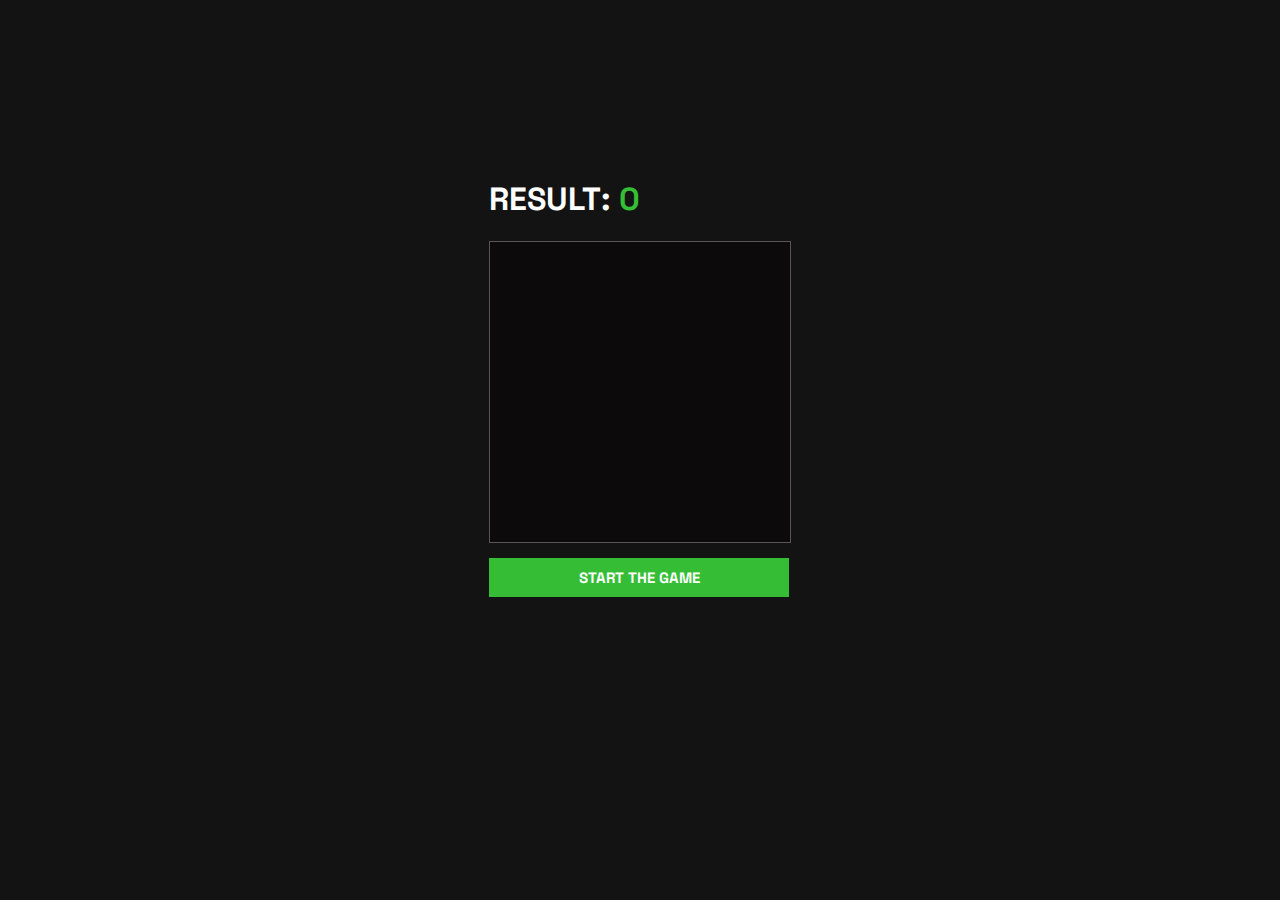
<file: index.html>
<!DOCTYPE html>
<html lang="en">
<head>
  <meta charset="UTF-8">
  <meta http-equiv="X-UA-Compatible" content="IE=edge">
  <meta name="viewport" content="width=device-width, initial-scale=1.0">
  <link rel="stylesheet" href="styles.css">
  <title>Space invaders</title>
</head>
<body>

  <section>

    <h1 class="results">RESULT: <span class="points">0</span></h1> 

    <div class="grid">

    </div>

    <button class="start" onclick="start()">START THE GAME</button>

  </section>

    <script src="app.js"></script>
</body>
</html>
</file>
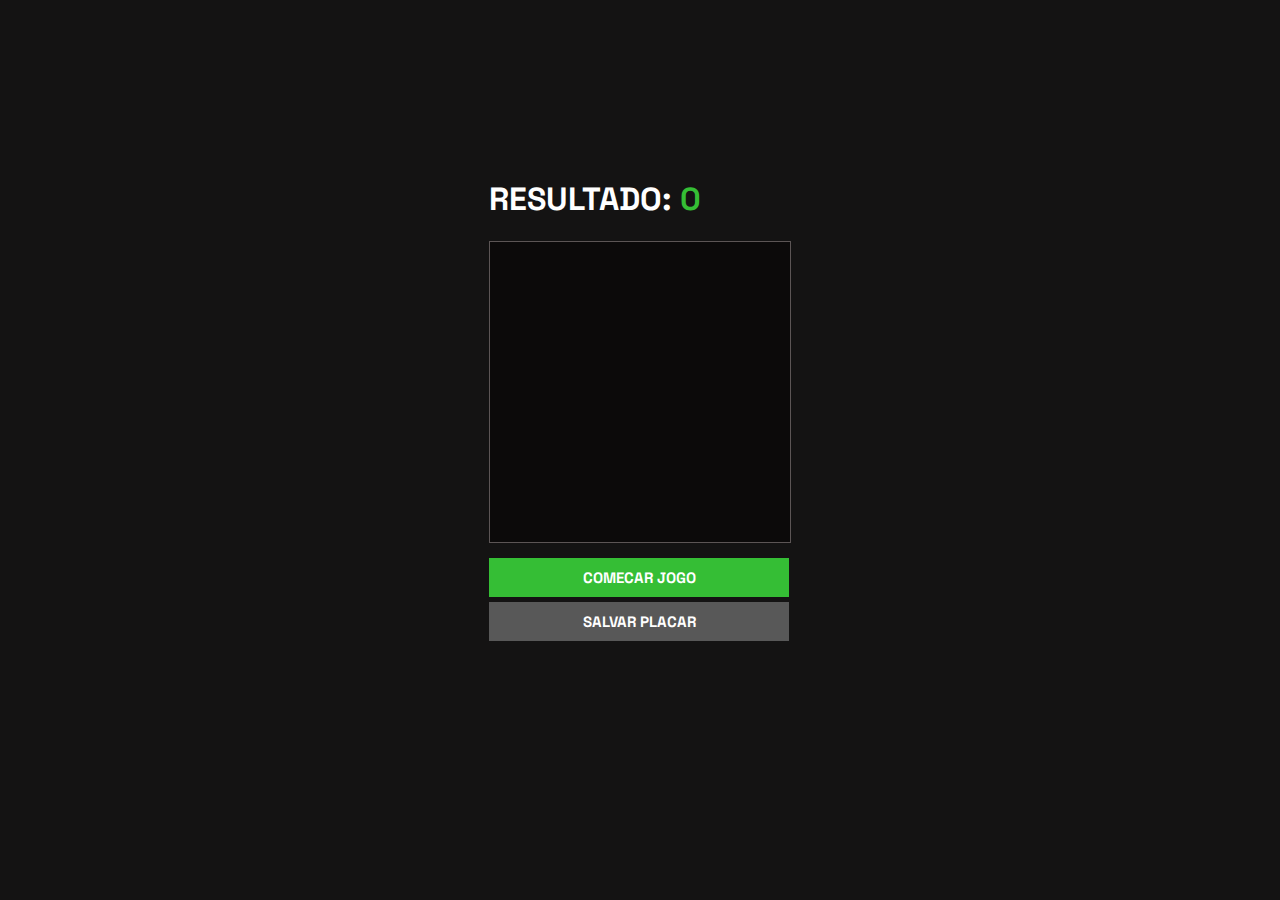
<file: jogo.html>
<!DOCTYPE html>
<html lang="pt-br">
<head>
  <meta charset="UTF-8">
  <link rel="stylesheet" href="jogo.style.css">
  <title>JOGO</title>
</head>
<body>

  <section>

    <h1 class="resultado">RESULTADO: <span class="pontos">0</span></h1> 

    <div class="canvas">

    </div>

    <button class="comecar" onclick="comecar()">COMECAR JOGO</button>
    <button class="placar" onclick="salvar()">SALVAR PLACAR </button>

  </section>

    <script src="script.js"></script>
</body>
</html>
</file>
<file: styles.css>
@import url('https://fonts.googleapis.com/css2?family=Space+Grotesk:wght@300;400;500;600;700&display=swap');

* {
  font-family: 'Space Grotesk', sans-serif;
}

body {
  background-color: #141313;

  padding-top: 150px;

  display: flex;

  flex: 1;

  align-items: center;
  justify-content: center;
  
}

section h1 {
  color: white;
}


.grid {
  width: 300px;
  height: 300px;

  border: solid rgb(92, 85, 85) 1px;
  background-color: rgb(12, 10, 10);
  display: flex;
  flex-wrap: wrap;
}

.grid div {
  width: 20px;
  height: 20px;

}

.invader {
 
  background-position: center;
  background-size: contain;
  padding: 1px;
  box-sizing: border-box;
  
  background-repeat: no-repeat;
  background-image: url('https://raw.githubusercontent.com/DamirSvrtan/space-invaders.rb/master/assets/images/InvaderB2.png');
  
}

.shooter {
  background-position: center;
  background-size: contain;
  /* padding: 1px;
  box-sizing: border-box; */
  
  background-repeat: no-repeat;
  background-image: url('https://raw.githubusercontent.com/DamirSvrtan/space-invaders.rb/master/assets/images/Ship.png');
}

.laser {
  background-color: orange;
  border-radius: 2px;
}

.boom {
  background-color: red;
}

.points {
  color: rgb(53, 190, 53);
}

.start {
  margin-top: 15px;
  width: 300px;
  padding: 10px;

  font-weight: bold;
  font-size: 15px;

  background-color: rgb(53, 190, 53);
  border: 0;
  color: white;

  cursor: pointer;
}

.restart {
  background-color: rgb(190, 53, 53);
}
</file>
<file: jogo.style.css>
@import url('https://fonts.googleapis.com/css2?family=Space+Grotesk:wght@300;400;500;600;700&display=swap');

* {
  font-family: 'Space Grotesk', sans-serif;
}

body {
  background-color: #141313;

  padding-top: 150px;

  display: flex;

  flex: 1;

  align-items: center;
  justify-content: center;
  
}

section h1 {
  color: white;
}


.canvas {
  width: 300px;
  height: 300px;

  border: solid rgb(92, 85, 85) 1px;
  background-color: rgb(12, 10, 10);
  display: flex;
  flex-wrap: wrap;
}

.canvas div {
  width: 20px;
  height: 20px;

}

.comecar {
  margin-top: 15px;
  width: 300px;
  padding: 10px;

  font-weight: bold;
  font-size: 15px;

  background-color: rgb(53, 190, 53);
  border: 0;
  color: white;

  cursor: pointer;
}

.reiniciar {
  background-color: rgb(190, 53, 53);
}

.placar {
  display: block;
  width: 300px;
  padding: 10px;
  margin-top: 5px;
  border: 0;
  color: white;

  font-weight: bold;
  font-size: 15px;

  cursor: pointer;
  background-color: rgb(88, 88, 88);
}

.pontos {
  color: rgb(53, 190, 53);
}

.alien {
 
  background-position: center;
  background-size: contain;
  padding: 1px;
  box-sizing: border-box;
  
  background-repeat: no-repeat;
  background-image: url('https://images.emojiterra.com/openmoji/v12.2/512px/1f47e.png');
  
}

.nave {
  background-position: center;
  background-size: contain;
  background-repeat: no-repeat;
  background-image: url('https://raw.githubusercontent.com/DamirSvrtan/space-invaders.rb/master/assets/images/Ship.png');
}

.laser {
  background-color: orange;
  border-radius: 2px;
}

.explosao {
  background-color: red;
}
</file>
